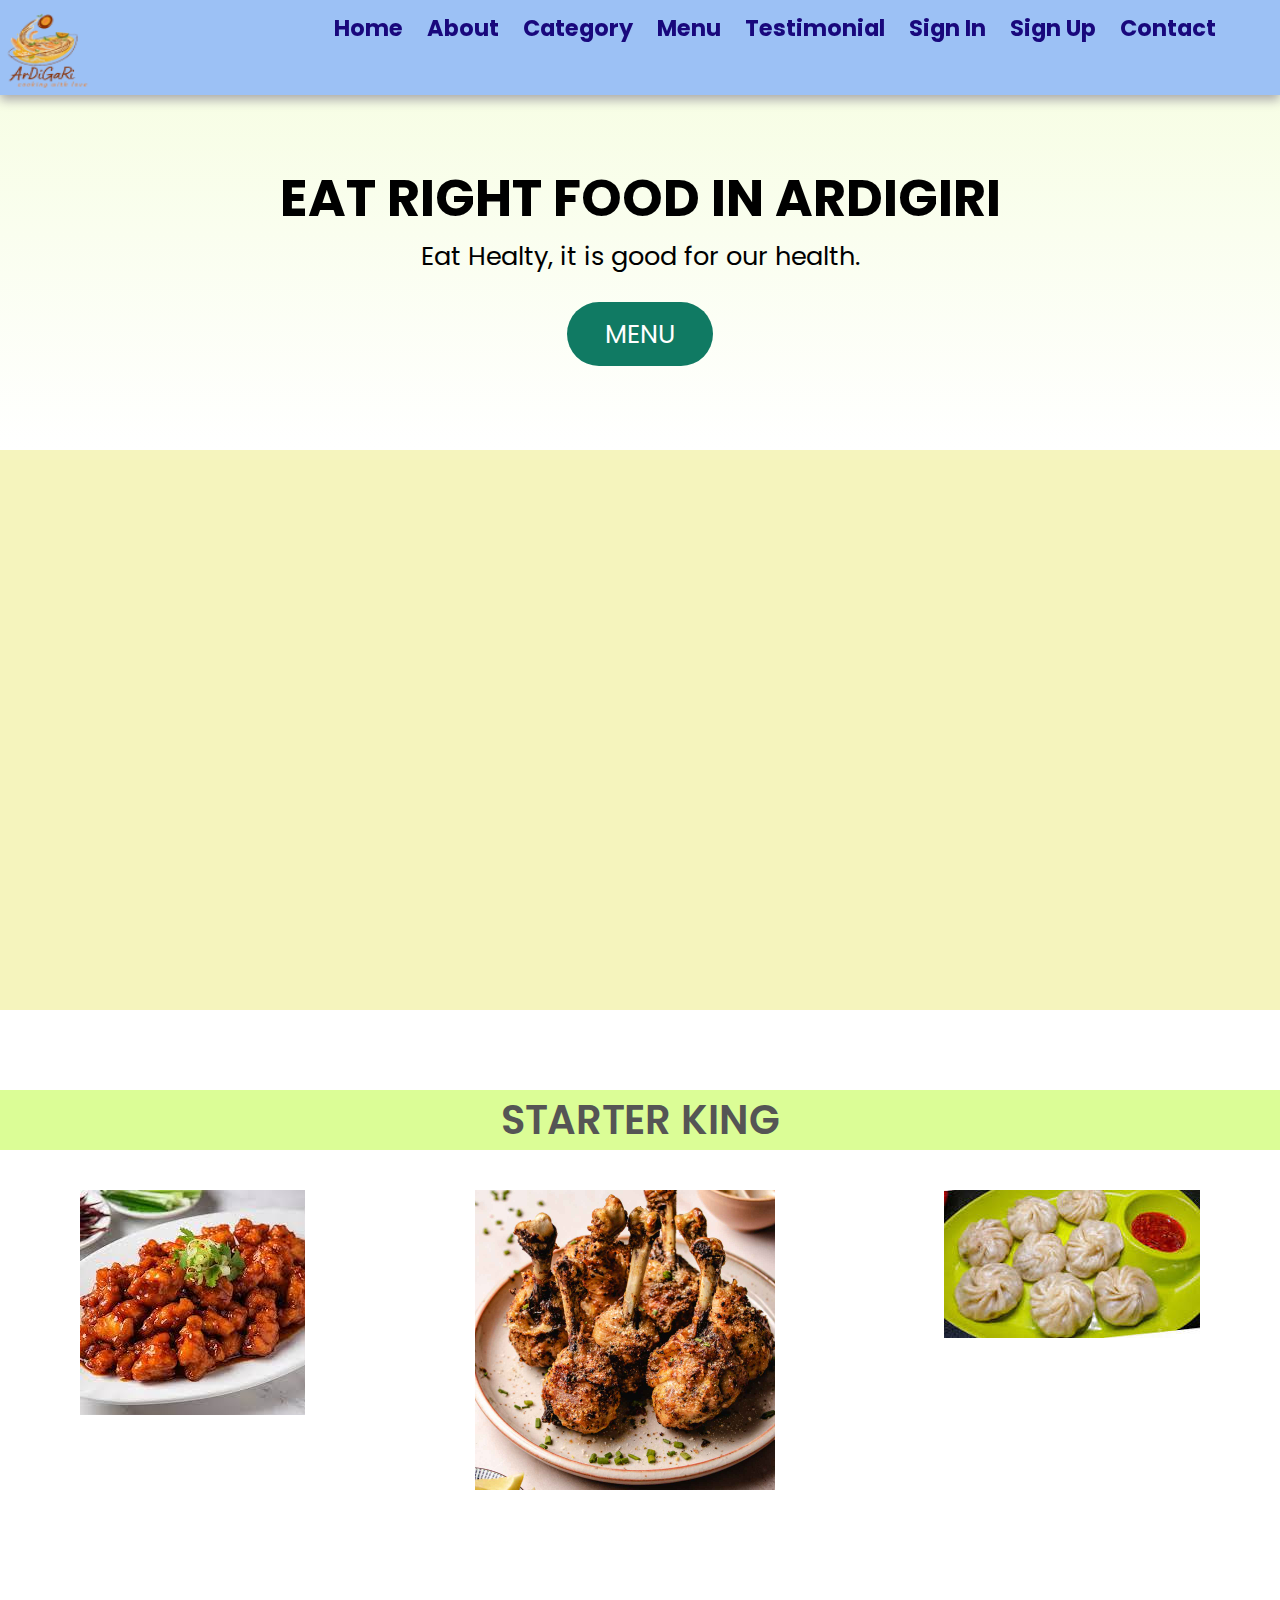
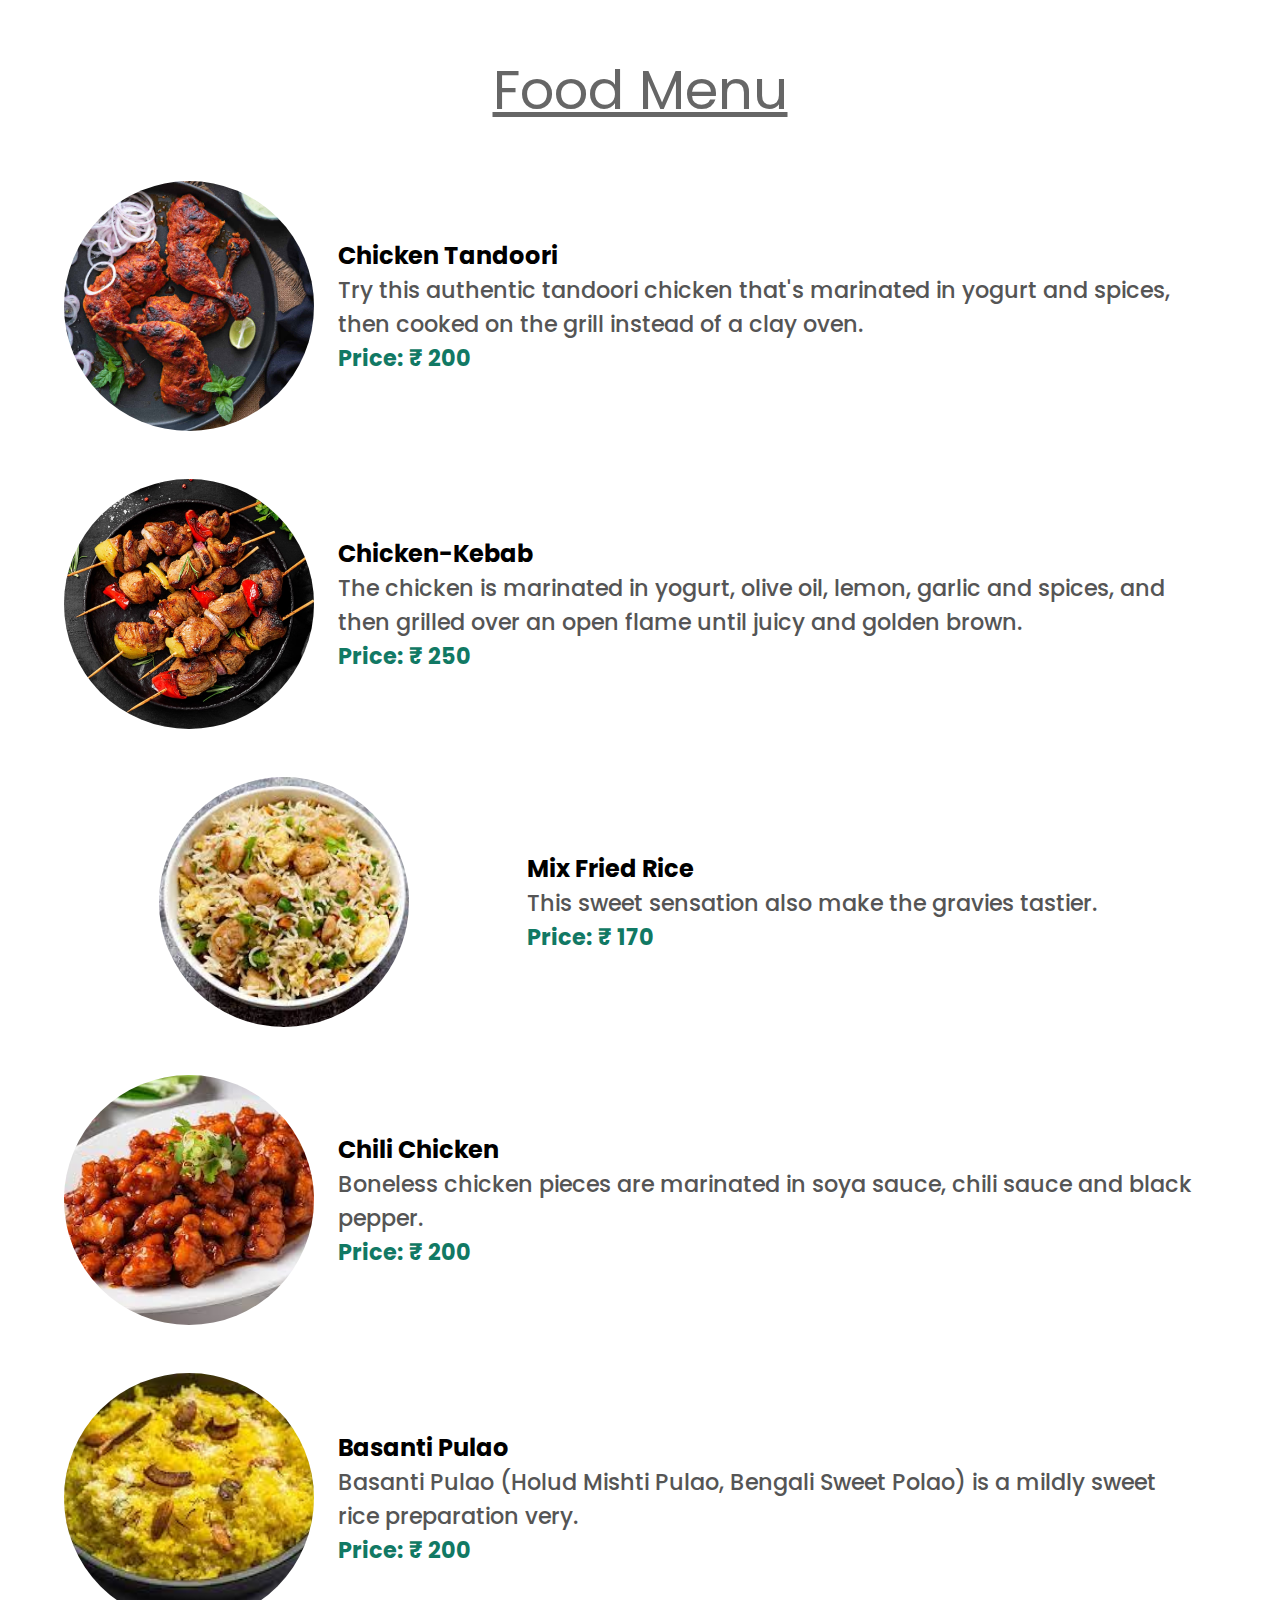
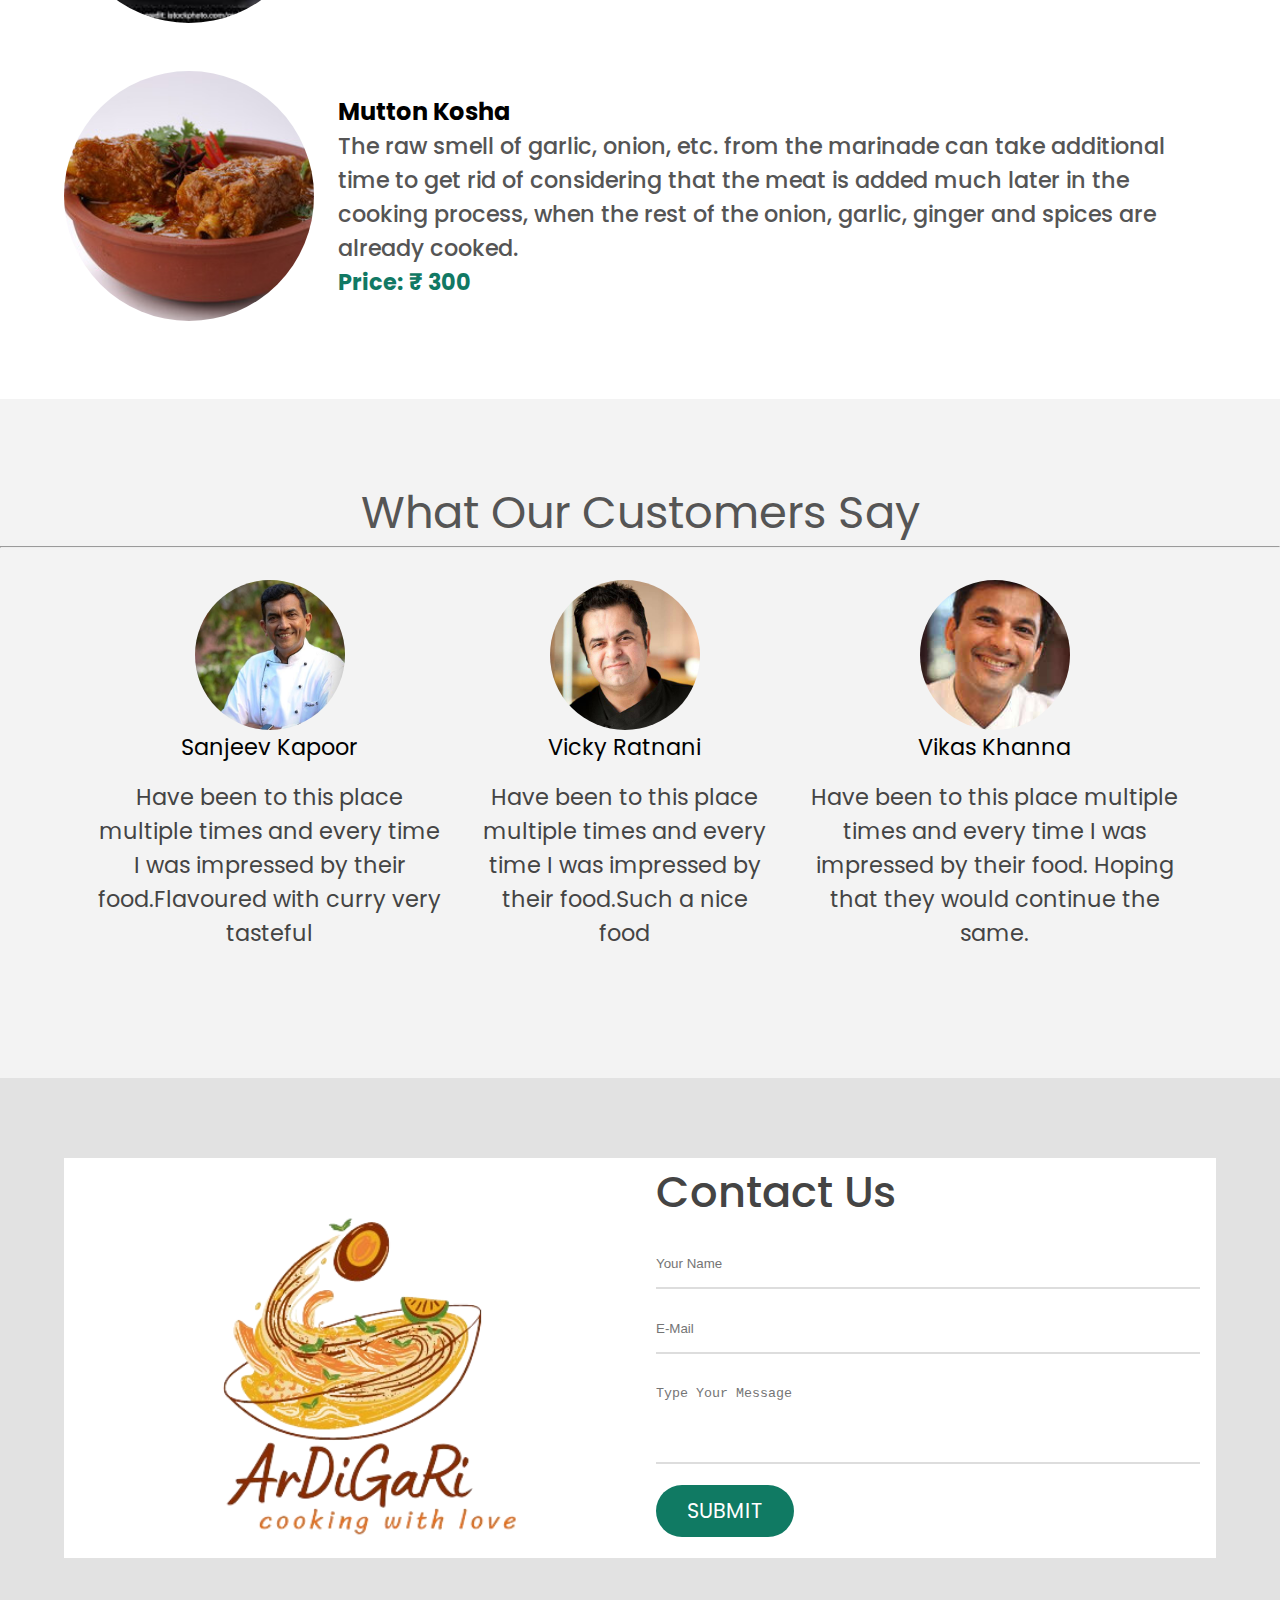
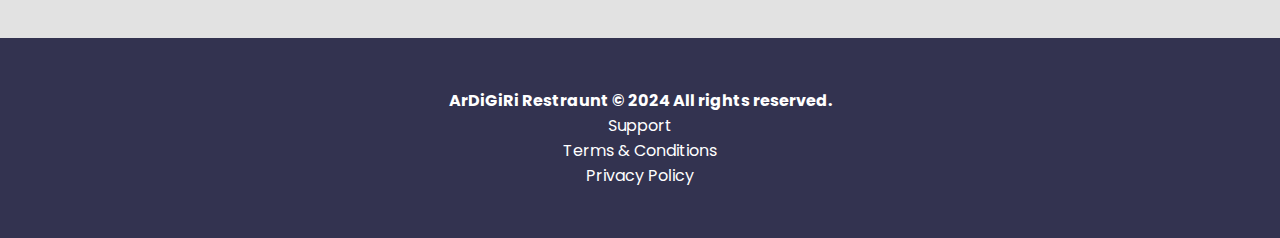
<file: index.html>
<html lang="en">

<head>
    <meta charset="UTF-8" />
    <meta http-equiv="X-UA-Compatible" content="IE=edge" />
    <meta name="viewport" content="width=device-width, initial-scale=1.0" />
    <title>ArDiGiRi Restraunt</title>
    <link rel="stylesheet" href="index.css" /> 
</head>

<body>
    <nav class="navbar ">
        <div class="navbar-container container">
           
             <h1 class="logo"><br><img src="logo.png"></h1>
             <ul class="menu-items">
                <li><a href="#home"><h3>Home</h3></a></li>
                <li><a href="#about"><h3>About</h3></a></li>
                <li><a href="#food"><h3>Category<h3/></a></li>
                <li><a href="#food-menu"><h3>Menu<h3/></a></li>
                <li><a href="#testimonials"><h3>Testimonial</h3></a></li>
                <li><a href="./Signin.html" target="_blank"><h3>Sign In</h3></a></li>
                <li><a href="./Signup.html" target="_blank"><h3>Sign Up</h3></a></li>
                <li><a href="#contact"><h3>Contact</h3></a></li>
            </ul>
           
        </div>
    </nav>
    <section class="showcase-area" id="showcase">
        <div class="showcase-container">
            <h1 class="main-title" id="home">Eat Right Food in ArDiGiRi</h1>
            <p>Eat Healty, it is good for our health.</p>
            <a href="#food-menu" class="btn btn-primary">Menu</a>
        </div>
    </section>

    <section id="about">
        <div class="about-wrapper container">
            <div class="about-text">
                <p class="small">About Us</p>
                <hr>
                <h2>We've been making healthy food from last 5 years and serving the food loving people of Kolkata with a variety of Mughlai dishes starting from a range of Tandoor's, Kabab's, Biryani's, Nan's, etc. to choose from at their Mariana Garden Court, 191,Hatibagan (Nabin Palli,5-Point Crossing) Kolkata 700017.</h2>
                
            </div>
            <div class="about-img">
                <img src="Chicken-Kebab.jpg" alt="food" />
            </div>
        </div>
    </section>
    <section id="food">
        <h2>Starter King</h2>
        <div class="food-container container">
            <div class="food-type fruite">
                <div class="img-container">
                    <img src="Chilli chicken.jpg" alt="error" />
                    <div class="img-content">
                        <h3>Chili Chicken</h3>
                        <a href="https://en.wikipedia.org/wiki/Chilli_chicken" class="btn btn-primary" target="blank">learn more</a>
                    </div>
                </div>
            </div>
            <div class="food-type vegetable">
                <div class="img-container">
                    <img src="chicken-lollipop-recipe.jpg" alt="error" />
                    <div class="img-content">
                        <h3>Chicken Lolipop</h3>
                        <a href="https://en.wikipedia.org/wiki/Chicken_lollipop" class="btn btn-primary" target="blank">learn
                            more</a>
                    </div>
                </div>
            </div>
            <div class="food-type grin">
                <div class="img-container">
                    <img src="chicken momo.jpg" alt="error" />
                    <div class="img-content">
                        <h3>Momo</h3>
                        <a href="https://en.wikipedia.org/wiki/Momo_(food)" class="btn btn-primary" target="blank">learn
                            more</a>
                    </div>
                </div>
            </div>
        </div>
    </section>
    <section id="food-menu">
        <h2 class="food-menu-heading">Food Menu</h2>
        <div class="food-menu-container container">
            <div class="food-menu-item">
                <div class="food-img">
                    <img src="Tandoori-Chicken-Recipe.jpg" alt="error" />
                </div>
                <div class="food-description">
                    <h2 class="food-titile">Chicken Tandoori</h2>
                    <p>
                        Try this authentic tandoori chicken that's marinated in yogurt and spices, then cooked on the grill instead of a clay oven.
                    </p>
                    <p class="food-price">Price: &#8377; 200</p>
                </div>
            </div>

            <div class="food-menu-item">
                <div class="food-img">
                    <img src="Chicken-Kebab.jpg" alt="error" />
                </div>
                <div class="food-description">
                    <h2 class="food-titile">Chicken-Kebab</h2>
                    <p>
                        The chicken is marinated in yogurt, olive oil, lemon, garlic and spices, and then grilled over an open flame until juicy and golden brown. 
                    </p>
                    <p class="food-price">Price: &#8377; 250</p>
                </div>
            </div>
            <div class="food-menu-item">
                <div class="food-img">
                    <img src="mixed fried rice.jpg" alt="error" />
                </div>
                <div class="food-description">
                    <h2 class="food-titile">Mix Fried Rice</h2>
                    <p>
                        This sweet sensation also make the gravies tastier.
                    </p>
                    <p class="food-price">Price: &#8377; 170</p>
                </div>
            </div>
            <div class="food-menu-item">
                <div class="food-img">
                    <img src="Chilli chicken - Copy.jpg" alt="error" />
                </div>
                <div class="food-description">
                    <h2 class="food-titile">Chili Chicken</h2>
                    <p>
                        Boneless chicken pieces are marinated in soya sauce, chili sauce and black pepper.
                    </p>
                    <p class="food-price">Price: &#8377; 200</p>
                </div>
            </div>
            <div class="food-menu-item">
                <div class="food-img">
                    <img src="basanti polao.jpg" alt="error" />
                </div>
                <div class="food-description">
                    <h2 class="food-titile">Basanti Pulao</h2>
                    <p>
                        Basanti Pulao (Holud Mishti Pulao, Bengali Sweet Polao) is a mildly sweet rice preparation very.
                    </p>
                    <p class="food-price">Price: &#8377; 200</p>
                </div>
            </div>
            <div class="food-menu-item">
                <div class="food-img">
                    <img src="Mutton.jpg" alt="error" />
                </div>
                <div class="food-description">
                    <h2 class="food-titile">Mutton Kosha</h2>
                    <p>
                    The raw smell of garlic, onion, etc. from the marinade can take additional time to get rid of considering that the meat is added much later in the cooking process, when the rest of the onion, garlic, ginger and spices are already cooked.
                    </p>
                    <p class="food-price">Price: &#8377; 300</p>
                </div>
            </div>
        </div>
    </section>
    <section id="testimonials">
        <h2 class="testimonial-title">What Our Customers Say</h2>
        <hr>
        <div class="testimonial-container container">
            <div class="testimonial-box">
                <div class="customer-detail">
                    <div class="customer-photo">
                        <img src="profile_vrt_raw_bytes_1587515369_10614.jpg" alt="error" />
                        <p class="customer-name">Sanjeev Kapoor</p>
                    </div>
                </div>
               
                <p class="testimonial-text">
                    Have been to this place multiple times and every time I was impressed by their food.Flavoured with curry very tasteful
                </p>

            </div>
            <div class="testimonial-box">
                <div class="customer-detail">
                    <div class="customer-photo">
                        <img src="profile2.jpg" alt="error" />
                        <p class="customer-name">Vicky Ratnani</p>
                    </div>
                </div>
                <div class="star-rating">
                    <span class="fa fa-star checked"></span>
                    <span class="fa fa-star checked"></span>
                    <span class="fa fa-star checked"></span>
                    <span class="fa fa-star checked"></span>
                    
                </div>
                <p class="testimonial-text">
                    Have been to this place multiple times and every time I was impressed by their food.Such a nice food
                </p>

            </div>
            <div class="testimonial-box">
                <div class="customer-detail">
                    <div class="customer-photo">
                        <img src="Vikas Khanna.jpg" alt="error" />
                        <p class="customer-name">Vikas Khanna</p>
                    </div>
                </div>
                <div class="star-rating">
                    <span class="fa fa-star checked"></span>
                    <span class="fa fa-star checked"></span>
                    <span class="fa fa-star checked"></span>
                    <span class="fa fa-star checked"></span>
                    <span class="fa fa-star checked"></span>
                </div>
                <p class="testimonial-text">
                    Have been to this place multiple times and every time I was impressed by their food. Hoping that they would continue the same.
                </p>

            </div>
        </div>
    </section>
    <section id="contact">
        <div class="contact-container container">
            <div class="contact-img">
                <img src="logo1.png" alt="" />
            </div>

            <div class="form-container">
                <h2>Contact Us</h2>
                <input type="text" placeholder="Your Name" />
                <input type="email" placeholder="E-Mail" />
                <textarea cols="30" rows="4" placeholder="Type Your Message"></textarea>
                <a href="#" class="btn btn-primary">Submit</a>
            </div>
        </div>
    </section>
    <footer>
        <div class="footer"> 
            <div class="links">
                <h4>ArDiGiRi Restraunt &copy; 2024 All rights reserved.</h4>
                       <p>Support</p>
                    <p>Terms & Conditions</p>
                    <p>Privacy Policy</p>
            </div>
        </div>
    </footer>
    

    <script src="https://ajax.googleapis.com/ajax/libs/jquery/3.3.1/jquery.min.js"></script>
    <script src="index.js"></script>

</html>

</body>

</html>
</file>
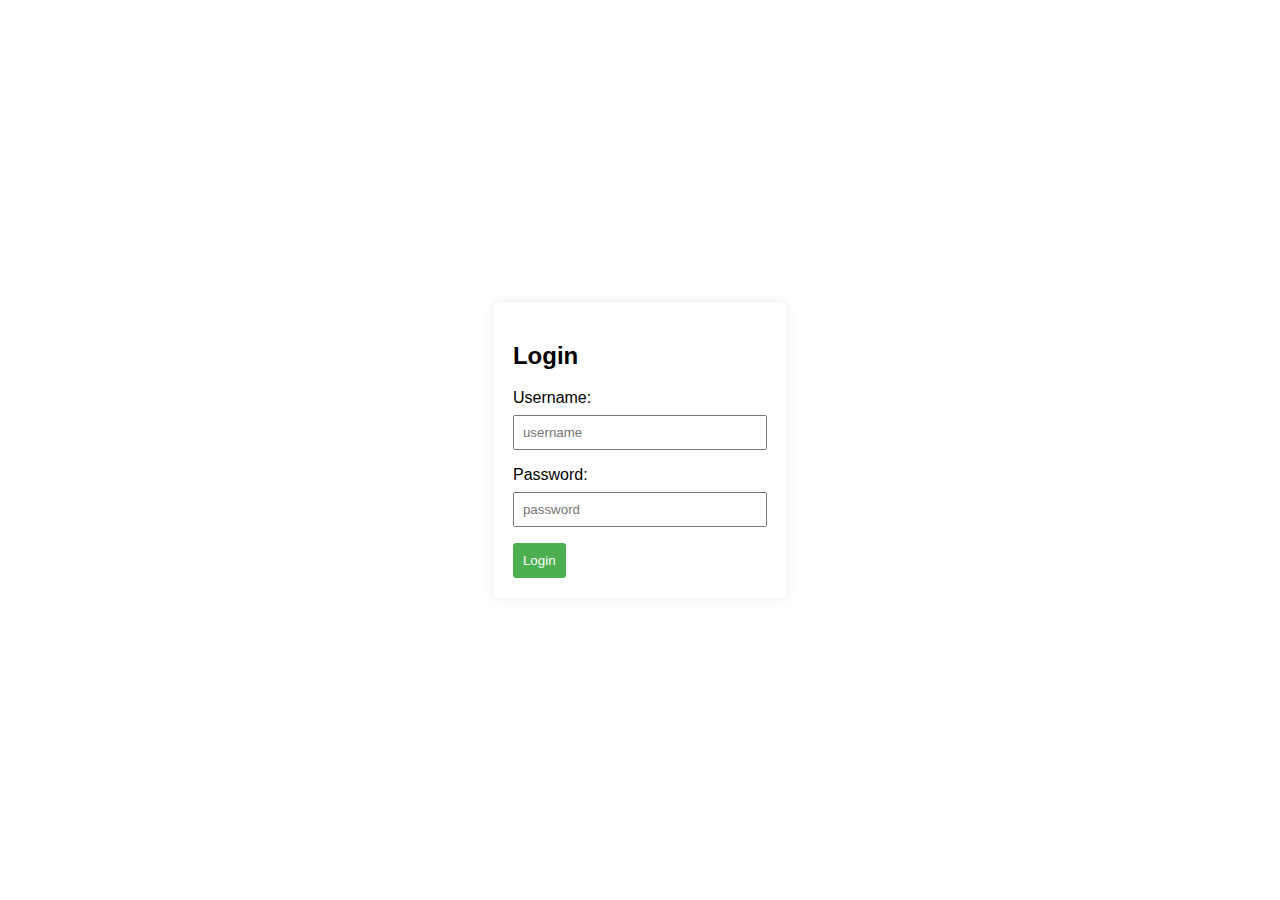
<file: Signin.html>
<!DOCTYPE html>
<html lang="en">
<head>
    <meta charset="UTF-8">
    <meta name="viewport" content="width=device-width, initial-scale=1.0">
    <title>Login Page</title>
    <style>
        body {
            font-family: Arial, sans-serif;
            background-image: url(https://img.freepik.com/free-photo/golden-cutlery-with-textile-plate-dark-background-top-view_1220-6580.jpg);
            background-size: cover;
            background-repeat: no-repeat;
            margin: 0;
            padding: 0;
            display: flex;
            align-items: center;
            justify-content: center;
            height: 100vh;
        }

        .login-container {
            
            background-color: #fff;
            padding: 20px;
            border-radius: 5px;
            box-shadow: 0 0 10px rgba(0, 0, 0, 0.1);
        }

        .login-container label {
            display: block;
            margin-bottom: 8px;
        }

        .login-container input {
            width: 100%;
            padding: 8px;
            margin-bottom: 16px;
            box-sizing: border-box;
        }

        .login-container button {
            background-color: #4caf50;
            color: #fff;
            padding: 10px;
            border: none;
            border-radius: 3px;
            cursor: pointer;
        }

        .login-container button:hover {
            background-color: #45a049;
        }
    </style>
</head>
<body>

<div class="login-container">
    <h2>Login</h2>
    <form action="your_server_side_script.php" method="post">
        <label for="username">Username:</label>
        <input type="text" id="username" name="username" placeholder="username">

        <label for="password">Password:</label>
        <input type="password" id="password" name="password" placeholder="password">

        <button type="submit">Login</button>
    </form>
</div>

</body>
</html>
</file>
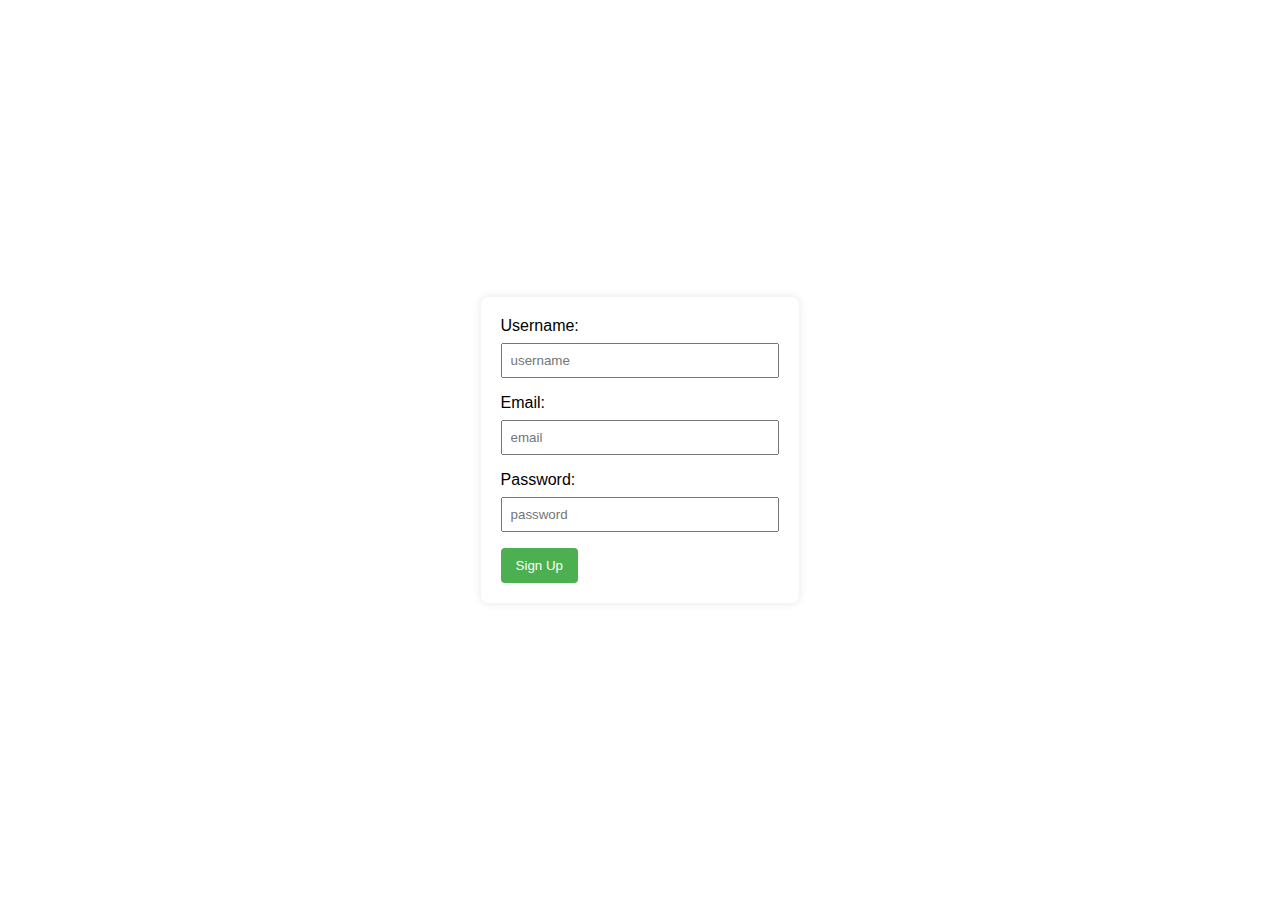
<file: Signup.html>
<!DOCTYPE html>
<html lang="en">
<head>
    <meta charset="UTF-8">
    <meta name="viewport" content="width=device-width, initial-scale=1.0">
    <title>Signup Page</title>
    <style>
        body {
            background-image: url(https://img.freepik.com/free-photo/drinks-glasses-new-year-eve-celebration_23-2150901946.jpg?t=st=1706290512~exp=1706294112~hmac=3e6cc2dda369635f9cb3c5a881f71caf73ff8661d5bbbae34481f20305dca049&w=1060);
            background-size: cover;
            background-repeat: no-repeat;
            font-family: Arial, sans-serif;
            margin: 0;
            padding: 0;
            display: flex;
            justify-content: center;
            align-items: center;
            height: 100vh;
        }

        form {
            background-color: #fff;
            padding: 20px;
            border-radius: 8px;
            box-shadow: 0 0 10px rgba(0, 0, 0, 0.1);
        }

        label {
            display: block;
            margin-bottom: 8px;
        }

        input {
            width: 100%;
            padding: 8px;
            margin-bottom: 16px;
            box-sizing: border-box;
        }

        button {
            background-color: #4caf50;
            color: #fff;
            padding: 10px 15px;
            border: none;
            border-radius: 4px;
            cursor: pointer;
        }

        button:hover {
            background-color: #45a049;
        }
    </style>
</head>
<body>
    <form action="signup_process.php" method="post">
        <label for="username">Username:</label>
        <input type="text" id="username" name="username" placeholder="username" required>

        <label for="email">Email:</label>
        <input type="email" id="email" name="email"placeholder="email" required>

        <label for="password">Password:</label>
        <input type="password" id="password" name="password" placeholder="password" required>

        <button type="submit">Sign Up</button>
    </form>

</body>
</html>
</file>
<file: index.css>
@import url("https://fonts.googleapis.com/css2?family=Poppins:ital,wght@0,300;0,400;0,500;0,600;0,700;0,800;0,900;1,200;1,300;1,400;1,500;1,600;1,700;1,800;1,900&display=swap");

*,
*::after,
*::before {
  box-sizing: border-box;
  padding: 0;
  margin: 0;
}


.html {
  font-size: 62.5%;
}

body {
  font-family: "Poppins", sans-serif;
  background-size: 1000px 700px;
}

.container {
  max-width: 1200px;
  width: 90%;
  margin: auto;
}

.btn {
  display: inline-block;
  padding: 0.5em 1.5em;
  text-decoration: none;
  border-radius: 50px;
  cursor: pointer;
  outline: none;
  margin-top: 1em;
  text-transform: uppercase;
  font-weight: small;
}

.btn-primary {
  color: #fff;
  background: #107a63;
  cursor: pointer ;
  unicode-bidi:isolate;
  transition: cubic-bezier(56);
  
}

.btn-primary:hover {
  background: #117964;
  transition: 0.3s ease-in-out;
  background-color:rgb(42, 22, 99)
}

/* ............/navbar/............ */



.navbar {
  box-shadow: 0px 5px 10px 0px #aaa;
  position: fixed;
  width: 100%;
  background: #9cc1f5;
  color: #2ae6f3;
  opacity:100;
  height: 95px;
  z-index: 10;
}

.navbar-container {
  display: flex;
  justify-content: space-between;
  height: 64px;
  align-items: center;
}

.menu-items {
  order: 2;
  display: flex;
}

.menu-items li {
  list-style: none;
  margin-left: 1.5rem;
  margin-bottom: 0.5rem;
  font-size: 1.2rem;
}

.menu-items a {
  text-decoration: none;
  color: #19087c;
  font-weight: 500;
  transition: color 0.3s ease-in-out;
}

.menu-items a:hover {
  color: #8f139b;
  transition: color 0.3s ease-in-out;
  opacity: initial;
}

/* .logo {
  order: 1;
  font-size: 2.3rem;
  margin-bottom: 0.5rem;
} */
.logo img
{
  height: 91px;
  width: 97px;
  margin-bottom: 9px;
  margin-left: -64px;
  opacity:100 ;
}



.showcase-area {
  height: 50vh;
  background: linear-gradient(
      rgba(184, 241, 25, 0.144),
      rgba(255, 255, 255, 0.336)
    ),
    url("https://i.postimg.cc/wT3TQS3V/header-image2.jpg");
  background-size: cover;
  background-position: center;
  background-repeat: no-repeat;
}

.showcase-container {
  display: flex;
  flex-direction: column;
  align-items: center;
  justify-content: center;
  height: 100%;
  font-size: 1.6rem;
}

.main-title {
  text-transform: uppercase;
  margin-top: 1.5em;
}

/* ......//about us//...... */

#about {
  padding: 50px 0;
  background: #f5f4bd;
}

.about-wrapper {
  display: flex;
  flex-wrap: wrap;
}

#about h2 {
  font-size: 1.4rem;
  font-weight:30px;
}

#about p {
  font-size: 1.2rem;
  color: #555;
}

#about .small {
  font-size:1.9rem;
  color: #811561;
  font-weight:600;
}

.about-img {
  flex: 1 1 400px;
  padding: 30px;
  transform: translateX(150%);
  animation: about-img-animation 1s ease-in-out forwards;

}

@keyframes about-img-animation {
  100% {
    transform: translate(0);
  }
}

.about-text {
  flex: 1 1 400px;
  padding: 30px;
  margin: auto;
  transform: translate(-150%);
  animation: about-text-animation 1s ease-in-out forwards;
}

@keyframes about-text-animation {
  100% {
    transform: translate(0);
  }
}

.about-img img {
  display: block;
  height: 400px;
  max-width: 100%;
  margin: auto;
  object-fit: cover;
  object-position: right;
}

/* ..........////Food category///........... */

#food {
  padding: 5rem 0 10rem 0;
}

#food h2 {
  text-align: center;
  font-size: 2.5rem;
  font-weight: 600;
  margin-bottom: 40px;
  text-transform: uppercase;
  color: #555;
  background-color:rgb(219, 253, 150) ;
  
}

.food-container {
  display: flex;
  justify-content: space-between;
}

.food-container img {
  display: block;
  width: 100%;
  margin: auto;
  max-height: 300px;
  object-fit: cover;
  object-position: center;
}

.img-container {
  margin: 0 1rem;
  position: relative;
}

.img-content {
  position: absolute;
  top: 70%;
  left: 50%;
  transform: translate(-50%, -50%);
  opacity: 0;
  z-index: 2;
  text-align: center;
  transition: all 0.3s ease-in-out 0.1s;
}

.img-content h3 {
  color: #fff;
  font-size: 2.2rem;
}

.img-content a {
  font-size: 1.2rem;
}

.img-container::after {
  content: "";
  display: block;
  position: absolute;
  top: 0;
  left: 0;
  width: 100%;
  height: 100%;
  background: rgba(0, 0, 0, 0.871);
  opacity: 0;
  z-index: 1;

  transform: scaleY(0);
  transform-origin: 100% 100%;
  transition: all 0.3s ease-in-out;
}

.img-container:hover::after {
  opacity: 1;
  transform: scaleY(1);
}

.img-container:hover .img-content {
  opacity: 1;
  top: 40%;
}

/* .........../Food Menu/............ */

.food-menu-heading {
  text-align: center;
  font-size: 3.4rem;
  font-weight: 400;
  color: #666;
  text-decoration-line: underline;

}

.food-menu-container {
  display: flex;
  flex-wrap: wrap;
  padding: 50px 0px 30px 0px;
}

.food-menu-container img {
  display: block;
  width: 250px;
  height: 250px;
  border-radius: 50%;
  object-fit: cover;
  object-position: center;
}

.food-menu-item {
  display: flex;
  flex: 1 1 600px;
  justify-content: space-evenly;
  margin-bottom: 3rem;
}

.food-description {
  margin: auto 1.5rem;
}

.font-title {
  font-size: 1.8rem;
  font-weight: 400;
  color: #444;
}

.food-description p {
  font-size: 1.4rem;
  color: #555;
  font-weight: 500;
}

.food-description .food-price {
  color: #117964;
  font-weight: 700;
}

/* ........./ Testimonial /.......... */

#testimonials {
  padding: 5rem 0;
  background: rgba(243, 243, 243);
}

.testimonial-title {
  text-align: center;
  font-size: 2.8rem;
  font-weight: 400;
  color: #555;
}

.testimonial-container {
  display: flex;
  justify-content: space-between;
  font-size: 1.4rem;
  padding: 1rem;
}

.testimonial-box .checked {
  color: #ff9529;
}

.testimonial-box .testimonial-text {
  margin: 1rem 0;
  color: #444;
}

.testimonial-box {
  text-align: center;
  padding: 1rem;
}

.customer-photo img {
  display: block;
  width: 150px;
  height: 150px;
  object-fit: cover;
  object-position: center;
  border-radius: 50%;
  margin: auto;
}

/* ........ Contact Us........... */

#contact {
  padding: 5rem 0;
  background: rgb(226, 226, 226);
}

.contact-container {
  display: flex;
  background: #fff;
}

.contact-img {
  width: 50%;
}

.contact-img img {
  display: block;
  height: 400px;
  width: 100%;
  object-position: center;
  object-fit: cover;
}

.form-container {
  padding: 1rem;
  width: 50%;
  margin: auto;
}

.form-container input {
  display: block;
  width: 100%;
  border: none;
  border-bottom: 2px solid #ddd;
  padding: 1rem 0;
  box-shadow: none;
  outline: none;
  margin-bottom: 1rem;
  color: #444;
  font-weight: 500;
}

.form-container textarea {
  display: block;
  width: 100%;
  border: none;
  border-bottom: 2px solid #ddd;
  color: #444;
  outline: none;
  padding: 1rem 0;
  resize: none;
}

.form-container h2 {
  font-size: 2.7rem;
  font-weight: 500;
  color: #444;
  margin-bottom: 1rem;
  margin-top: -1.2rem;
}

.form-container a {
  font-size: 1.3rem;
}

#footer h2 {
  text-align: center;
  font-size: 1.8rem;
  padding: 2.6rem;
  font-weight: 500;
  color: #fff;
  background: rgb(65, 65, 65);
}

/* ......../ media query /.......... */

@media (max-width: 768px) {
  .navbar {
    opacity: 0.95;
  }

  .navbar-container input[type="checkbox"],
  .navbar-container .hamburger-lines {
    display: block;
  }

  .navbar-container {
    display: block;
    position: relative;
    height: 64px;
  }

  .navbar-container input[type="checkbox"] {
    position: absolute;
    display: block;
    height: 32px;
    width: 30px;
    top: 20px;
    left: 20px;
    z-index: 5;
    opacity: 0;
  }

  .navbar-container .hamburger-lines {
    display: block;
    height: 23px;
    width: 35px;
    position: absolute;
    top: 17px;
    left: 20px;
    z-index: 2;
    display: flex;
    flex-direction: column;
    justify-content: space-between;
  }

  .navbar-container .hamburger-lines .line {
    display: block;
    height: 4px;
    width: 100%;
    border-radius: 10px;
    background: #333;
  }

  .navbar-container .hamburger-lines .line1 {
    transform-origin: 0% 0%;
    transition: transform 0.4s ease-in-out;
  }

  .navbar-container .hamburger-lines .line2 {
    transition: transform 0.2s ease-in-out;
  }

  .navbar-container .hamburger-lines .line3 {
    transform-origin: 0% 100%;
    transition: transform 0.4s ease-in-out;
  }

  .navbar .menu-items {
    padding-top: 100px;
    background: #fff;
    height: 100vh;
    max-width: 300px;
    transform: translate(-150%);
    display: flex;
    flex-direction: column;
    margin-left: -40px;
    padding-left: 50px;
    transition: transform 0.5s ease-in-out;
    box-shadow: 5px 0px 10px 0px #aaa;
  }

  .navbar .menu-items li {
    margin-bottom: 1.5rem;
    font-size: 1.3rem;
    font-weight: 500;
  }

  .logo {
    position: absolute;
    top: 5px;
    right: 15px;
    font-size: 2rem;
    block-size:bold;
  }

  .navbar-container input[type="checkbox"]:checked ~ .menu-items {
    transform: translateX(0);
  }

  .navbar-container input[type="checkbox"]:checked ~ .hamburger-lines .line1 {
    transform: rotate(35deg);
  }

  .navbar-container input[type="checkbox"]:checked ~ .hamburger-lines .line2 {
    transform: scaleY(0);
  }

  .navbar-container input[type="checkbox"]:checked ~ .hamburger-lines .line3 {
    transform: rotate(-35deg);
  }

  /* ......./ food /......... */

  .food-container {
    flex-direction: column;
    align-items: stretch;
  }

  .food-type:not(:last-child) {
    margin-bottom: 3rem;
  }

  .food-type {
    box-shadow: 5px 5px 10px 0 #aaa;
  }

  .img-container {
    margin: 0;
  }
}

@media (max-width: 500px) {
  html {
    font-size: 65%;
  }

  .navbar .menu-items li {
    font-size: 1.6rem;
  }

  .testimonial-container {
    flex-direction: column;
    text-align: center;
  }

  .food-menu-container img {
    margin: auto;
  }

  .food-menu-item {
    flex-direction: column;
    text-align: center;
  }

  .form-container {
    width: 90%;
  }

  .contact-container {
    display: flex;
    flex-direction: column;
  }

  .contact-img {
    width: 90%;
    margin: 3rem auto;
  }

  .logo {
    position: absolute;
    top: 06px;
    right: 15px;
    font-size: 3rem;
  }

  .navbar .menu-items li {
    margin-bottom: 2.5rem;
    font-size: 1.8rem;
    font-weight: 500;
  }
}

@media (min-width: 769px) and (max-width: 1200px) {
  .img-container h3 {
    font-size: 1.5rem;
  }

  .img-container .btn {
    font-size: 0.7rem;
  }
}

@media (orientation: landscape) and (max-height: 500px) {
  .showcase-area {
    height: 50vmax;
  }
}

/* Footer */
.footer {
  background-image: url("https://images.unsplash.com/photo-1552590290-8213d3f0b4e8?w=500&auto=format&fit=crop&q=60&ixlib=rb-4.0.3&ixid=M3wxMjA3fDB8MHxzZWFyY2h8Nnx8cmVzdGF1cmFudCUyMGJhY2tncm91bmR8ZW58MHx8MHx8fDA%3D");
  background-size: cover;
  background-repeat: no-repeat;
  background-position: center;
  width: 100%;
  height: 200px;
  position: relative;
  display: flex;
  flex-flow: row wrap;
  justify-content: center;
  align-items: center;
}

.footer::before {
  position: absolute;
  content: "";
  display: block;
  background-color: rgba(0, 0, 36, 0.8);
  top: 0;
  left: 0;
  bottom: 0;
  right: 0;
}

.footer .links {
  position: relative;
  color: #fff;
  flex: 1;
  display: flex;
  flex-flow: column;
  justify-content: center;
  align-items: center;
}
</file>
